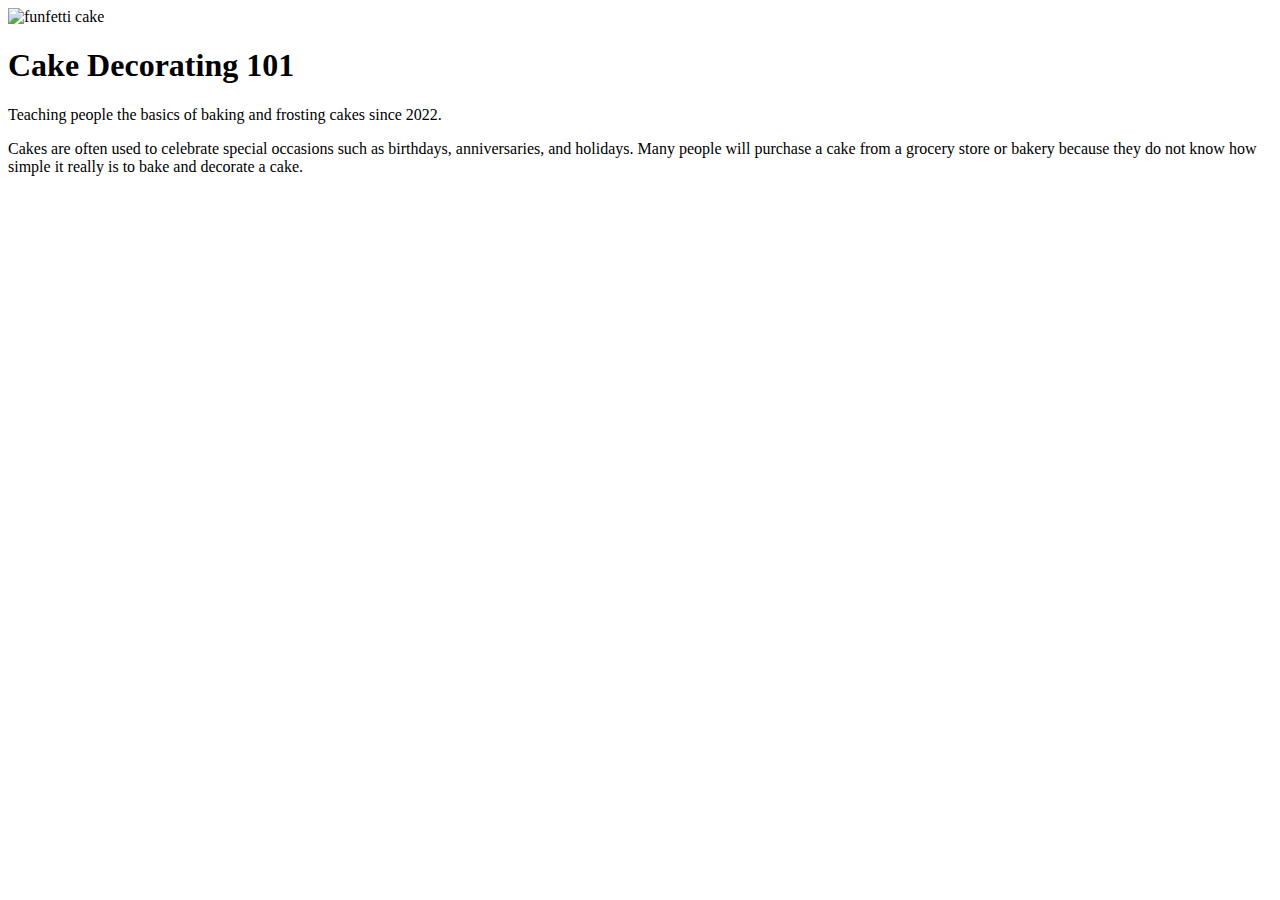
<file: src/main/resources/templates/index.html>
<!DOCTYPE html>
<html lang="en" xmlns:th="http://thymeleaf.org">
<head>
    <meta charset="UTF-8">
    <title>Cake Decorating 101</title>
    <link rel="stylesheet" href="https://cdn.jsdelivr.net/npm/bootstrap@4.6.1/dist/css/bootstrap.min.css" integrity="sha384-zCbKRCUGaJDkqS1kPbPd7TveP5iyJE0EjAuZQTgFLD2ylzuqKfdKlfG/eSrtxUkn" crossorigin="anonymous">
<!--    <link rel="stylesheet" th:href="@{/style.css)">-->
</head>
<body>
<!--Insert header-->
    <div th:insert="fragments/_header :: header"></div>
    <div class="container">
        <div class="row">
            <div class="col">
                <img th:src="@{/img/Funfetti-Cake-6.jpg}" height="510px" width="340px" alt="funfetti cake"/>
            </div>
            <div class="col">
                <h1>Cake Decorating 101</h1>
                <p>Teaching people the basics of baking and frosting cakes since 2022.</p>
                <p>Cakes are often used to celebrate special occasions such as birthdays, anniversaries, and holidays. Many people will
                    purchase a cake from a grocery store or bakery because they do not know how simple it really is to bake and decorate a cake.
                </p>
            </div>
        </div>
    </div>
<!--Insert Footer-->
    <div th:replace="fragments/_footer :: footer"></div>
    <script src="https://cdn.jsdelivr.net/npm/jquery@3.5.1/dist/jquery.slim.min.js" integrity="sha384-DfXdz2htPH0lsSSs5nCTpuj/zy4C+OGpamoFVy38MVBnE+IbbVYUew+OrCXaRkfj" crossorigin="anonymous"></script>
    <script src="https://cdn.jsdelivr.net/npm/bootstrap@4.6.1/dist/js/bootstrap.bundle.min.js" integrity="sha384-fQybjgWLrvvRgtW6bFlB7jaZrFsaBXjsOMm/tB9LTS58ONXgqbR9W8oWht/amnpF" crossorigin="anonymous"></script>

</body>
</html>
</file>
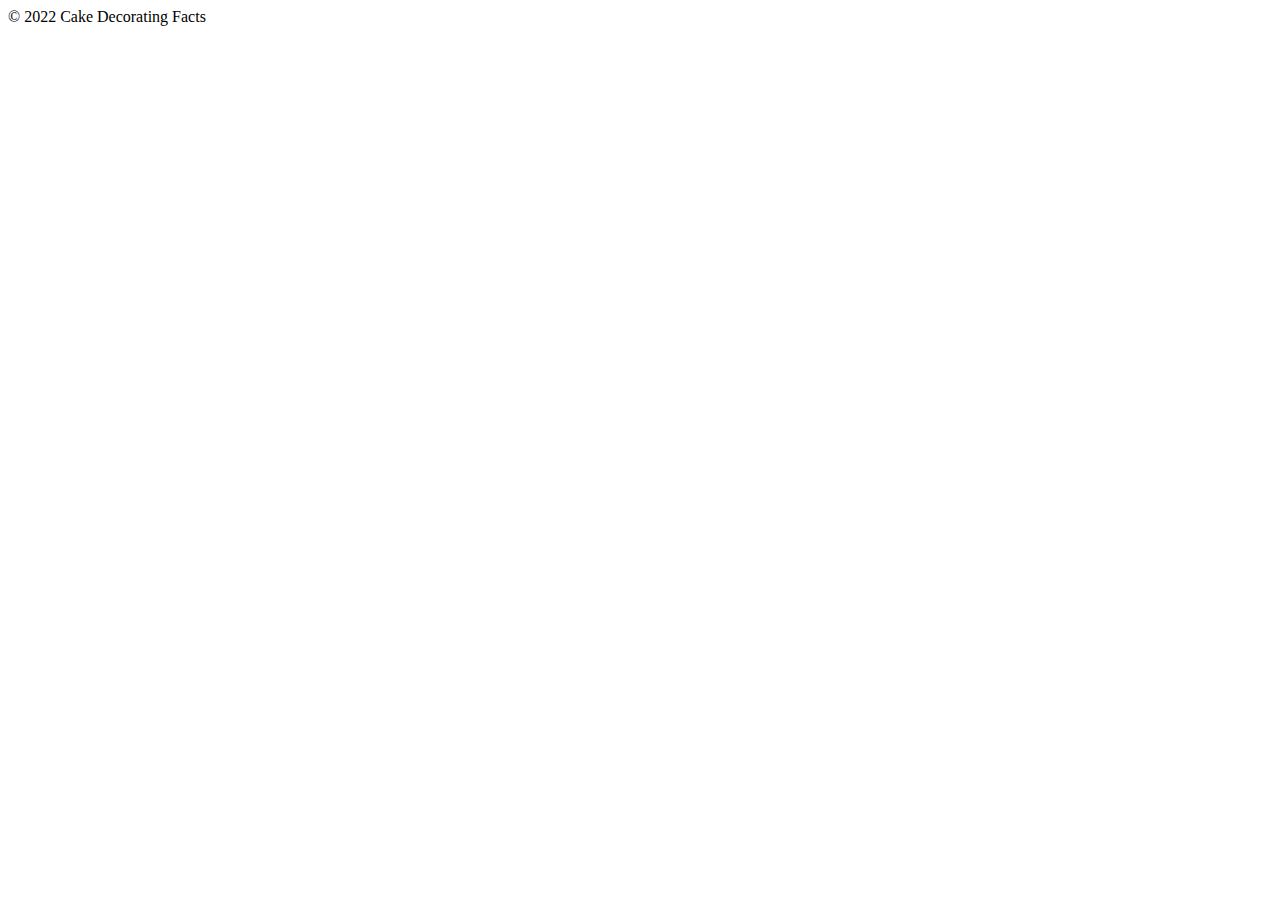
<file: src/main/resources/templates/fragments/_footer.html>
<!DOCTYPE html>
<html lang="en" xmlns:th="http://thymeleaf.org">
<body>
<footer th:fragment="footer" class="border-top footer text-muted text-align-center">
    &copy; 2022 Cake Decorating Facts
</footer>
</body>
</html>
</file>
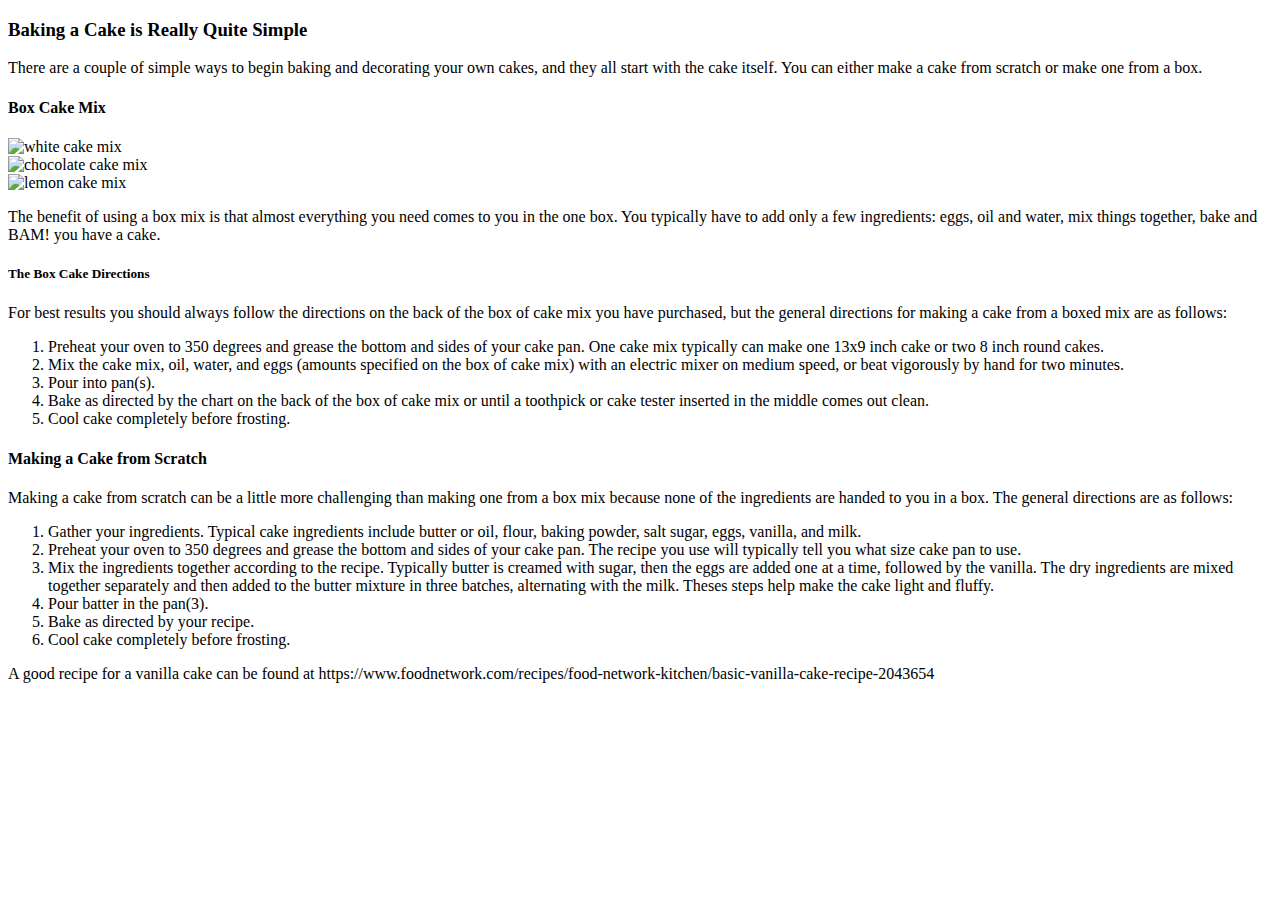
<file: src/main/resources/templates/pages/step-one.html>
<!DOCTYPE html>
<html lang="en" xmlns:th="http://thymeleaf.org">
<head>
    <meta charset="UTF-8">
    <title>Baking the Cake</title>
    <link rel="stylesheet" href="https://cdn.jsdelivr.net/npm/bootstrap@4.6.1/dist/css/bootstrap.min.css" integrity="sha384-zCbKRCUGaJDkqS1kPbPd7TveP5iyJE0EjAuZQTgFLD2ylzuqKfdKlfG/eSrtxUkn" crossorigin="anonymous">
</head>
<body>
<!--Insert header-->
    <div th:insert="fragments/_header :: header"></div>
<!--Start our content-->
    <div class="container">
        <h3>Baking a Cake is Really Quite Simple</h3>
        <p>There are a couple of simple ways to begin baking and decorating your own cakes, and they all start with the cake itself. You can
            either make a cake from scratch or make one from a box.
        </p>
        <h4>Box Cake Mix</h4>
        <div class="row">
            <div class="col-sm-4">
                <img th:src="@{/img/white-cake-mix.jpg}" height="225" width="225" alt="white cake mix">
            </div>
            <div class="col-sm-4">
                <img th:src="@{/img/chocolate-cake-mix.png}" height="225" width="225" alt="chocolate cake mix">
            </div>
            <div class="col-sm-4">
                <img th:src="@{/img/lemon-cake-mix.jpg}" height="225" width="225" alt="lemon cake mix"/>
            </div>
        </div>

        <p> The benefit of using a box mix is that almost everything you need comes to you in the one box.
            You typically have to add only a few ingredients: eggs, oil and water, mix things together, bake and BAM! you have a cake.
        </p>

        <h5>The Box Cake Directions</h5>
        <div>For best results you should always follow the directions on the back of the box of cake mix you have purchased, but the general directions
        for making a cake from a boxed mix are as follows:
            <ol>
                <li>Preheat your oven to 350 degrees and grease the bottom and sides of your cake pan. One cake mix typically can make one 13x9 inch cake or two 8 inch round cakes.</li>
                <li>Mix the cake mix, oil, water, and eggs (amounts specified on the box of cake mix) with an electric mixer on medium speed, or beat vigorously by hand for two minutes.</li>
                <li>Pour into pan(s).</li>
                <li>Bake as directed by the chart on the back of the box of cake mix or until a toothpick or cake tester inserted in the middle comes out clean.</li>
                <li>Cool cake completely before frosting.</li>
            </ol>
        </div>

        <h4>Making a Cake from Scratch</h4>
        <div>
            Making a cake from scratch can be a little more challenging than making one from a box mix because none of the ingredients are handed to you in a box. The general directions
            are as follows:
            <ol>
                <li>Gather your ingredients. Typical cake ingredients include butter or oil, flour, baking powder, salt sugar, eggs, vanilla, and milk.</li>
                <li>Preheat your oven to 350 degrees and grease the bottom and sides of your cake pan. The recipe you use will typically tell you what size cake pan to use.</li>
                <li>Mix the ingredients together according to the recipe. Typically butter is creamed with sugar, then the eggs are added one at a time, followed by the vanilla.
                The dry ingredients are mixed together separately and then added to the butter mixture in three batches, alternating with the milk. Theses steps help make the cake light and fluffy.</li>
                <li>Pour batter in the pan(3).</li>
                <li>Bake as directed by your recipe.</li>
                <li>Cool cake completely before frosting.</li>
            </ol>
            <p>A good recipe for a vanilla cake can be found at https://www.foodnetwork.com/recipes/food-network-kitchen/basic-vanilla-cake-recipe-2043654</p>
        </div>
    </div>
<!--Insert Footer-->
    <div th:replace="fragments/_footer :: footer"></div>
<!--Bootstrap Scripts and Popper-->
        <script src="https://cdn.jsdelivr.net/npm/jquery@3.5.1/dist/jquery.slim.min.js" integrity="sha384-DfXdz2htPH0lsSSs5nCTpuj/zy4C+OGpamoFVy38MVBnE+IbbVYUew+OrCXaRkfj" crossorigin="anonymous"></script>
        <script src="https://cdn.jsdelivr.net/npm/bootstrap@4.6.1/dist/js/bootstrap.bundle.min.js" integrity="sha384-fQybjgWLrvvRgtW6bFlB7jaZrFsaBXjsOMm/tB9LTS58ONXgqbR9W8oWht/amnpF" crossorigin="anonymous"></script>
</body>
</html>
</file>
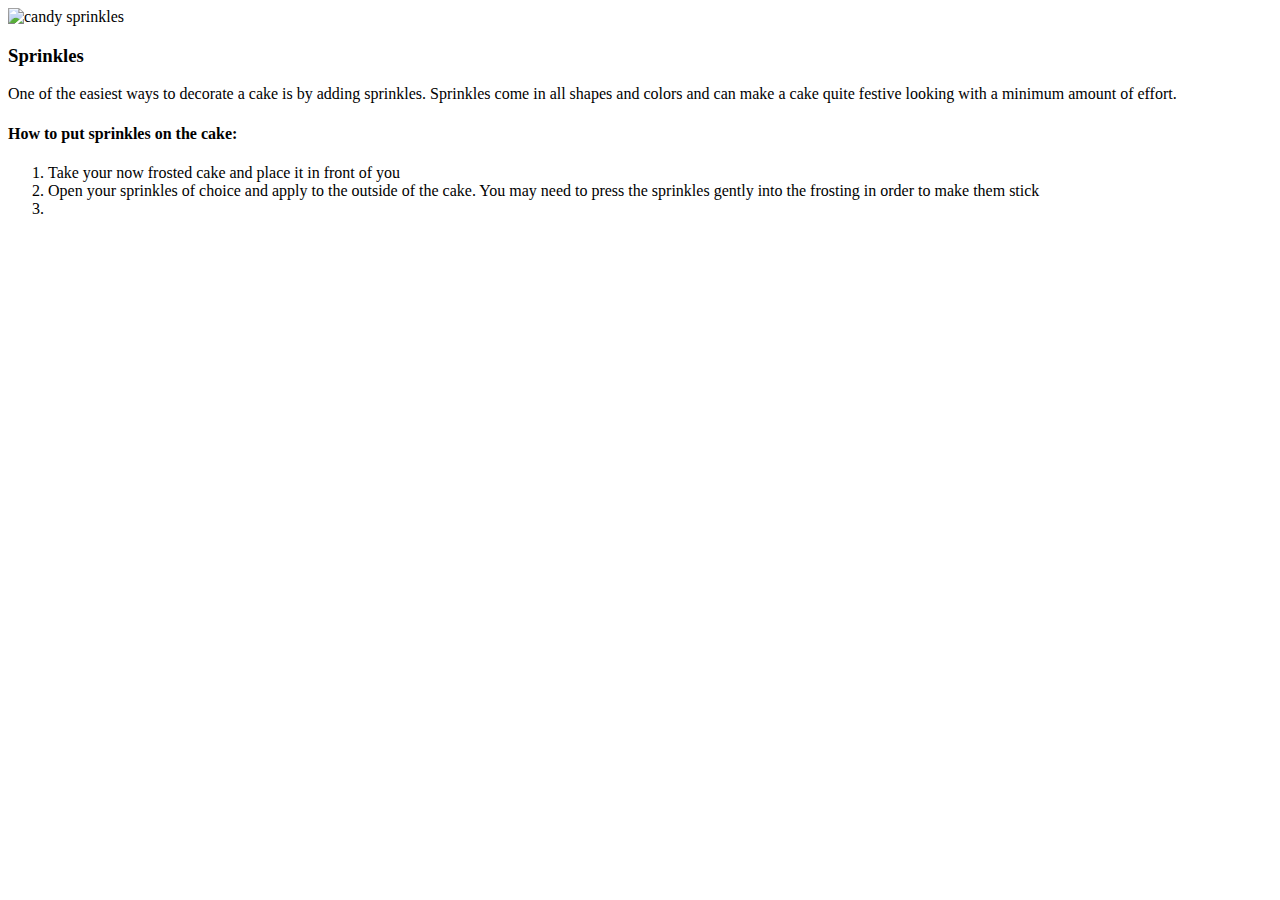
<file: src/main/resources/templates/pages/step-three.html>
<!DOCTYPE html>
<html lang="en" xmlns:th="http://thymeleaf.org">
<head>
    <meta charset="UTF-8">
    <title>Adding Sprinkles</title>
<!--Bootstrap Styles-->
    <link rel="stylesheet" href="https://cdn.jsdelivr.net/npm/bootstrap@4.6.1/dist/css/bootstrap.min.css" integrity="sha384-zCbKRCUGaJDkqS1kPbPd7TveP5iyJE0EjAuZQTgFLD2ylzuqKfdKlfG/eSrtxUkn" crossorigin="anonymous">
</head>
<body>
<!--Insert the header-->
<div th:insert="fragments/_header :: header"></div>
    <div class="container">
        <div class="row">
            <div class="col">
                <img th:src="@{/img/sprinkles.jpg}" alt="candy sprinkles" height="320px" width="480px"/>
            </div>
            <div class="col">
                <h3>Sprinkles</h3>
                <p>One of the easiest ways to decorate a cake is by adding sprinkles. Sprinkles come in all shapes and colors and can make a cake quite festive looking with a minimum
                    amount of effort.
                </p>
                <h4>How to put sprinkles on the cake:</h4>
                <ol>
                    <li>Take your now frosted cake and place it in front of you</li>
                    <li>Open your sprinkles of choice and apply to the outside of the cake. You may need to press the sprinkles gently into the frosting in order to make them stick</li>
                    <li></li>
                </ol>
            </div>
        </div>
    </div>
<!--Insert the footer-->
<div th:replace="fragments/_footer :: footer"></div>
<!--Bootstrap Scripts and Popper-->
<script src="https://cdn.jsdelivr.net/npm/jquery@3.5.1/dist/jquery.slim.min.js" integrity="sha384-DfXdz2htPH0lsSSs5nCTpuj/zy4C+OGpamoFVy38MVBnE+IbbVYUew+OrCXaRkfj" crossorigin="anonymous"></script>
<script src="https://cdn.jsdelivr.net/npm/bootstrap@4.6.1/dist/js/bootstrap.bundle.min.js" integrity="sha384-fQybjgWLrvvRgtW6bFlB7jaZrFsaBXjsOMm/tB9LTS58ONXgqbR9W8oWht/amnpF" crossorigin="anonymous"></script>
</body>
</html>
</file>
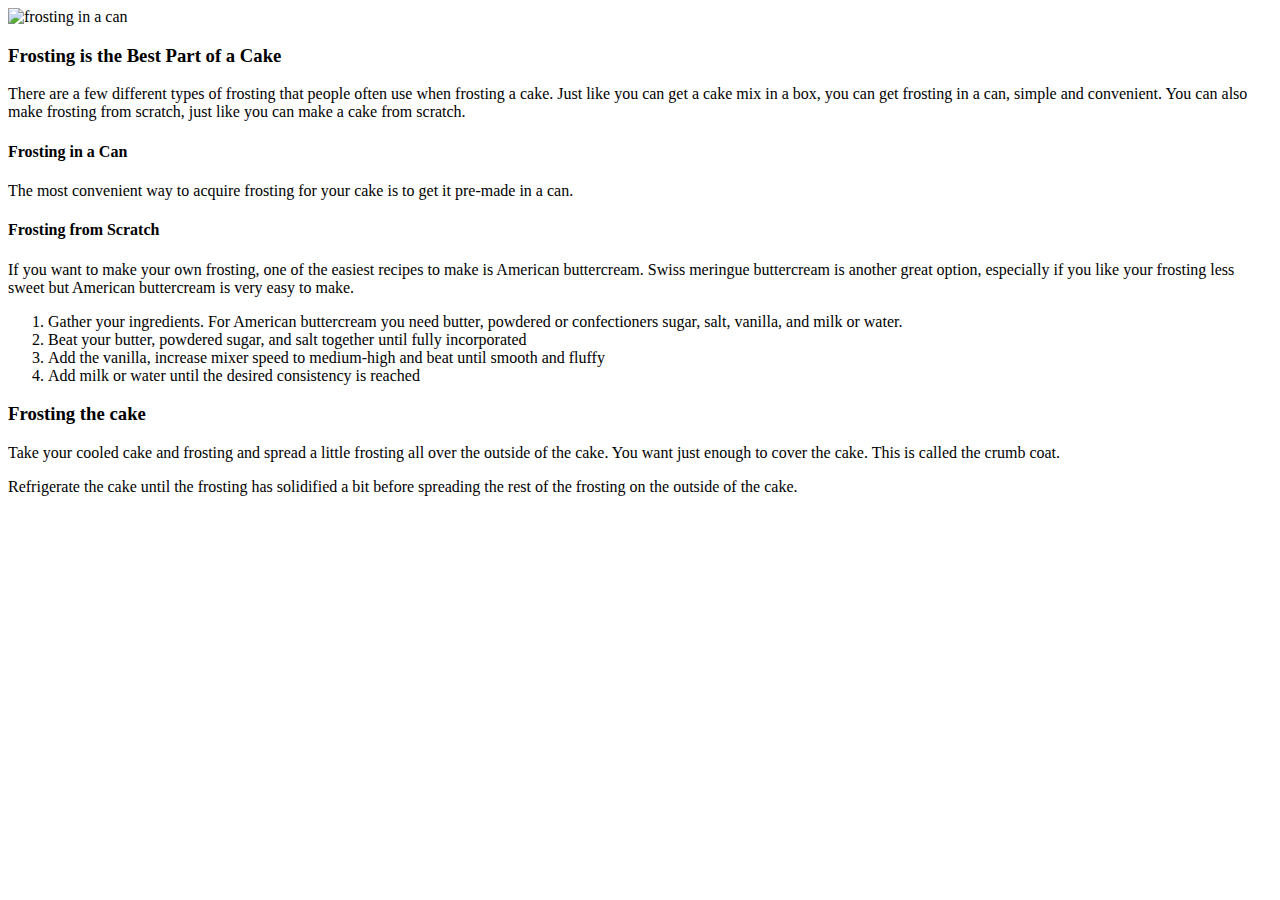
<file: src/main/resources/templates/pages/step-two.html>
<!DOCTYPE html>
<html lang="en" xmlns:th="http://thymeleaf.org">
<head>
    <meta charset="UTF-8">
    <title>Adding Frosting</title>
    <!--Bootstrap Styles-->
    <link rel="stylesheet" href="https://cdn.jsdelivr.net/npm/bootstrap@4.6.1/dist/css/bootstrap.min.css" integrity="sha384-zCbKRCUGaJDkqS1kPbPd7TveP5iyJE0EjAuZQTgFLD2ylzuqKfdKlfG/eSrtxUkn" crossorigin="anonymous">
</head>
<body>
<!--Insert Header-->
    <div th:insert="fragments/_header :: header"></div>
<!--Start our content-->
    <div class="container">
        <img th:src="@{/img/frosting.jpg}" alt="frosting in a can" height="226px" width="400px"/>
        <h3>Frosting is the Best Part of a Cake</h3>
        <p>There are a few different types of frosting that people often use when frosting a cake. Just like you can get a cake mix in a box, you can get frosting in a can, simple
        and convenient. You can also make frosting from scratch, just like you can make a cake from scratch.
        </p>
        <h4>Frosting in a Can</h4>
        <p>The most convenient way to acquire frosting for your cake is to get it pre-made in a can.
        </p>

        <h4>Frosting from Scratch</h4>
        <p>If you want to make your own frosting, one of the easiest recipes to make is American buttercream. Swiss meringue buttercream is another great option, especially if
        you like your frosting less sweet but American buttercream is very easy to make.</p>
        <ol>
            <li>Gather your ingredients. For American buttercream you need butter, powdered or confectioners sugar, salt, vanilla, and milk or water.</li>
            <li>Beat your butter, powdered sugar, and salt together until fully incorporated</li>
            <li>Add the vanilla, increase mixer speed to medium-high and beat until smooth and fluffy</li>
            <li>Add milk or water until the desired consistency is reached</li>
        </ol>
        <h3>Frosting the cake</h3>
        <p>Take your cooled cake and frosting and spread a little frosting all over the outside of the cake. You want just enough to cover the cake. This is called the crumb coat.</p>
        <p>Refrigerate the cake until the frosting has solidified a bit before spreading the rest of the frosting on the outside of the cake.</p>
    </div>
<!--Insert Footer-->
<div th:replace="fragments/_footer :: footer"></div>
    <!--Bootstrap scripts and Popper-->
<script src="https://cdn.jsdelivr.net/npm/jquery@3.5.1/dist/jquery.slim.min.js" integrity="sha384-DfXdz2htPH0lsSSs5nCTpuj/zy4C+OGpamoFVy38MVBnE+IbbVYUew+OrCXaRkfj" crossorigin="anonymous"></script>
<script src="https://cdn.jsdelivr.net/npm/bootstrap@4.6.1/dist/js/bootstrap.bundle.min.js" integrity="sha384-fQybjgWLrvvRgtW6bFlB7jaZrFsaBXjsOMm/tB9LTS58ONXgqbR9W8oWht/amnpF" crossorigin="anonymous"></script>
</body>
</html>
</file>
